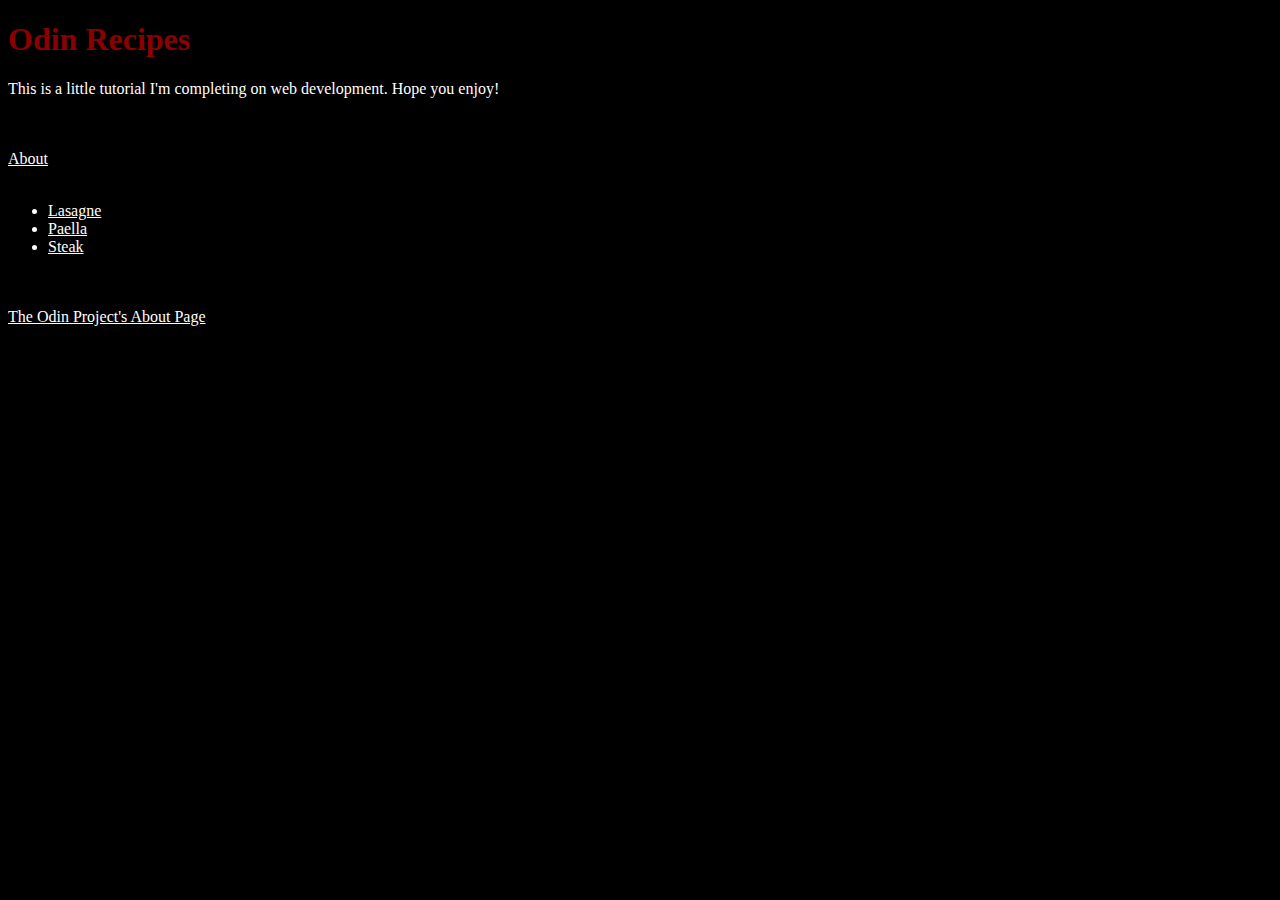
<file: index.html>
<!DOCTYPE html>
<html lang="en">
<head>
    <meta charset="UTF-8">
    <meta http-equiv="X-UA-Compatible" content="IE=edge">
    <meta name="viewport" content="width=device-width, initial-scale=1.0">
    <link rel="stylesheet" href="style.css">
    <title>Home</title>
</head>
<body>
    <h1>Odin Recipes</h1>
    <p>This is a little tutorial I'm completing on web development. Hope you enjoy!</p>
    <br>
    <br>
    <a href="about.html">About</a>
    <br>
    <br>
    <ul>
        <li><a href="recipes/lasagne.html">Lasagne</a></li>
        <li><a href="recipes/paella.html">Paella</a></li>
        <li><a href="recipes/steak.html">Steak</a></li>
    </ul>
    <br>
    <br>
    <a href="https://www.theodinproject.com/about">The Odin Project's About Page</a>

</body>
</html>
</file>
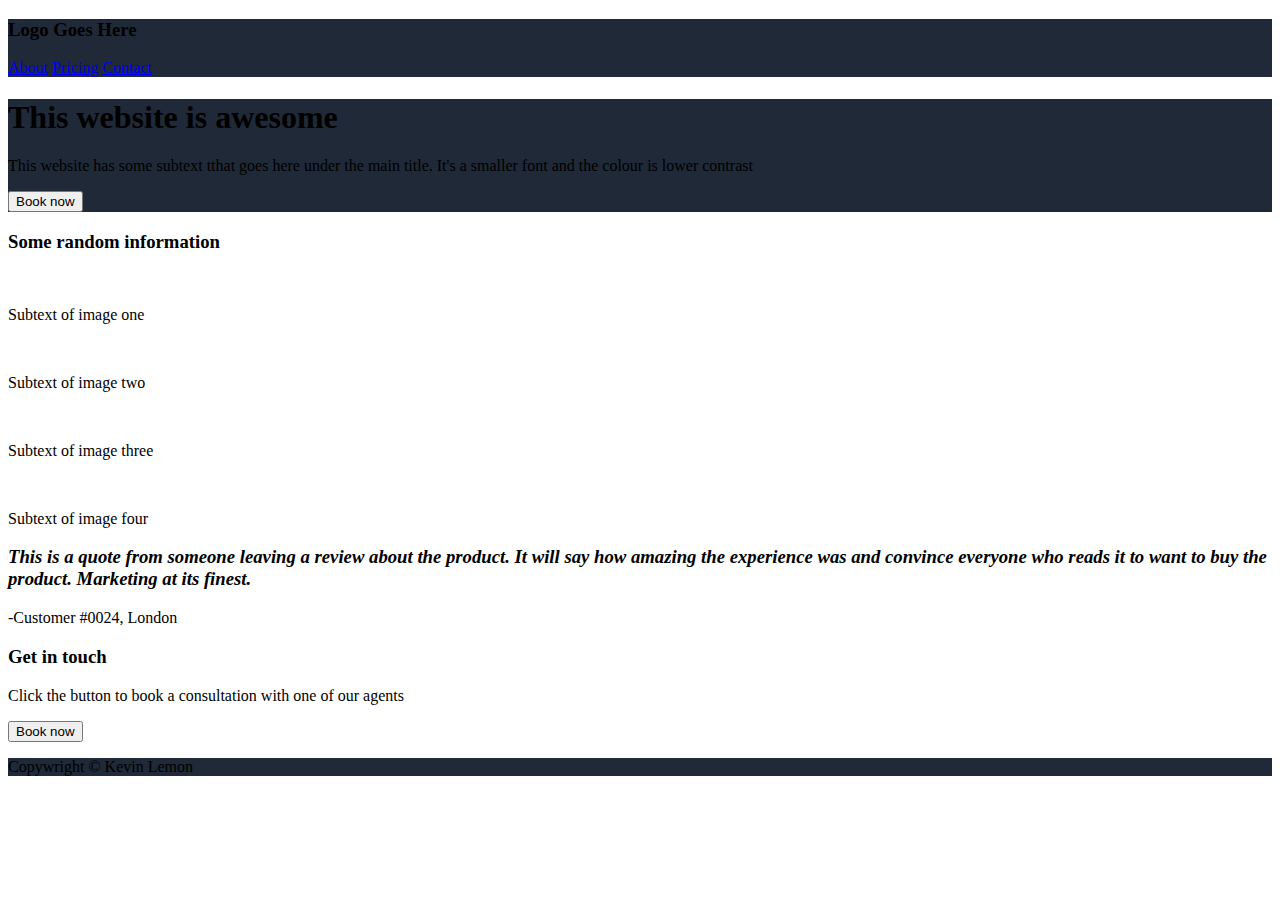
<file: LandingPage/index.html>
<!DOCTYPE html>
<html lang="en">
<head>
    <meta charset="UTF-8">
    <meta http-equiv="X-UA-Compatible" content="IE=edge">
    <meta name="viewport" content="width=device-width, initial-scale=1.0">
    <link rel="stylesheet" href="style.css">
    <title>Document</title>
</head>
<body>

    <div class="topnav">
        <h3 id="Logo">Logo Goes Here</h3>
        <div class="navlinks">
        <a href="#about">About</a>
        <a href="#pricing">Pricing</a>
        <a href="#contact">Contact</a>
        </div>
      </div>


    <div class="main">
    <h1 id="header">This website is awesome</h2>
    <p>This website has some subtext tthat goes here under the main title. It's a smaller font and the colour is lower contrast</p>
    <button>Book now</button>
    <img>
</div>

<div class ="info">
    <h3>Some random information</h3>
<!--4 Pictures with subtext-->
    <img>
    <p>Subtext of image one</p>
    <img>
    <p>Subtext of image two</p>
    <img>
    <p>Subtext of image three</p>
    <img>
    <p>Subtext of image four</p>
</div>

<div class="reviews">
    <h3><em>This is a quote from someone leaving a review about the product. It will say how amazing the experience was and convince everyone who reads it to want to buy the product. Marketing at its finest.</em></h3>
    <p>-Customer #0024, London</p>
</div>

<div class="buttonarea">
    <h3>Get in touch</h3>
    <p>Click the button to book a consultation with one of our agents</p>
    <button>Book now</button>
</div>

<div class="footer">
    <p> Copywright © Kevin Lemon</p>
</div>

</body>
</html>
</file>
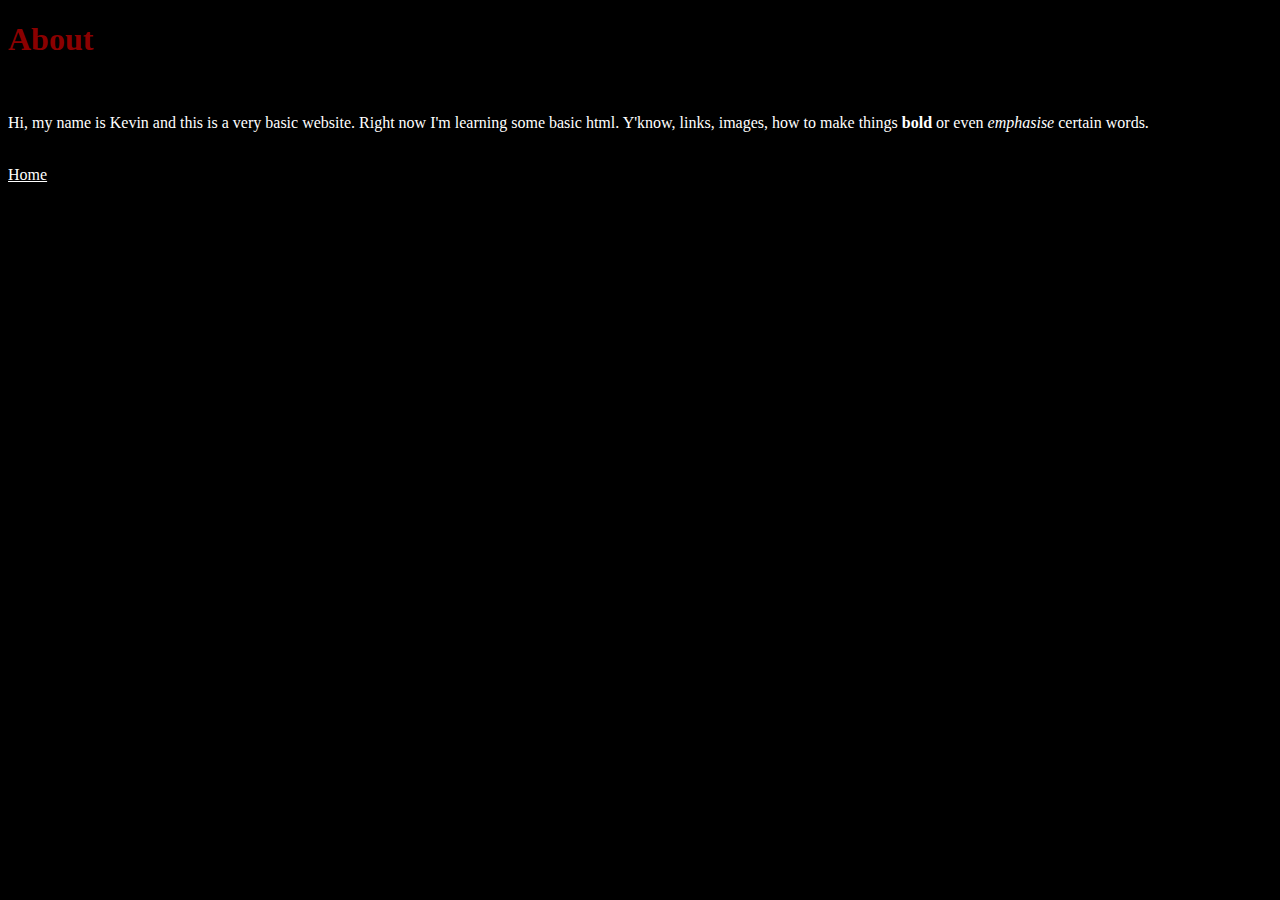
<file: about.html>
<!DOCTYPE html>
<html lang="en">
<head>
    <meta charset="UTF-8">
    <meta http-equiv="X-UA-Compatible" content="IE=edge">
    <meta name="viewport" content="width=device-width, initial-scale=1.0">
    <title>About</title>
    <link rel="stylesheet" href="style.css">
</head>
<body>
    <h1>About</h1>
    <br>
    <p>Hi, my name is Kevin and this is a very basic website. Right now I'm learning some basic html. 
    Y'know, links, images, how to make things <strong>bold</strong> or even <em>emphasise</em> certain words.
    </p>
    <br>
    <a href="index.html">Home</a>
</body>
</html>
</file>
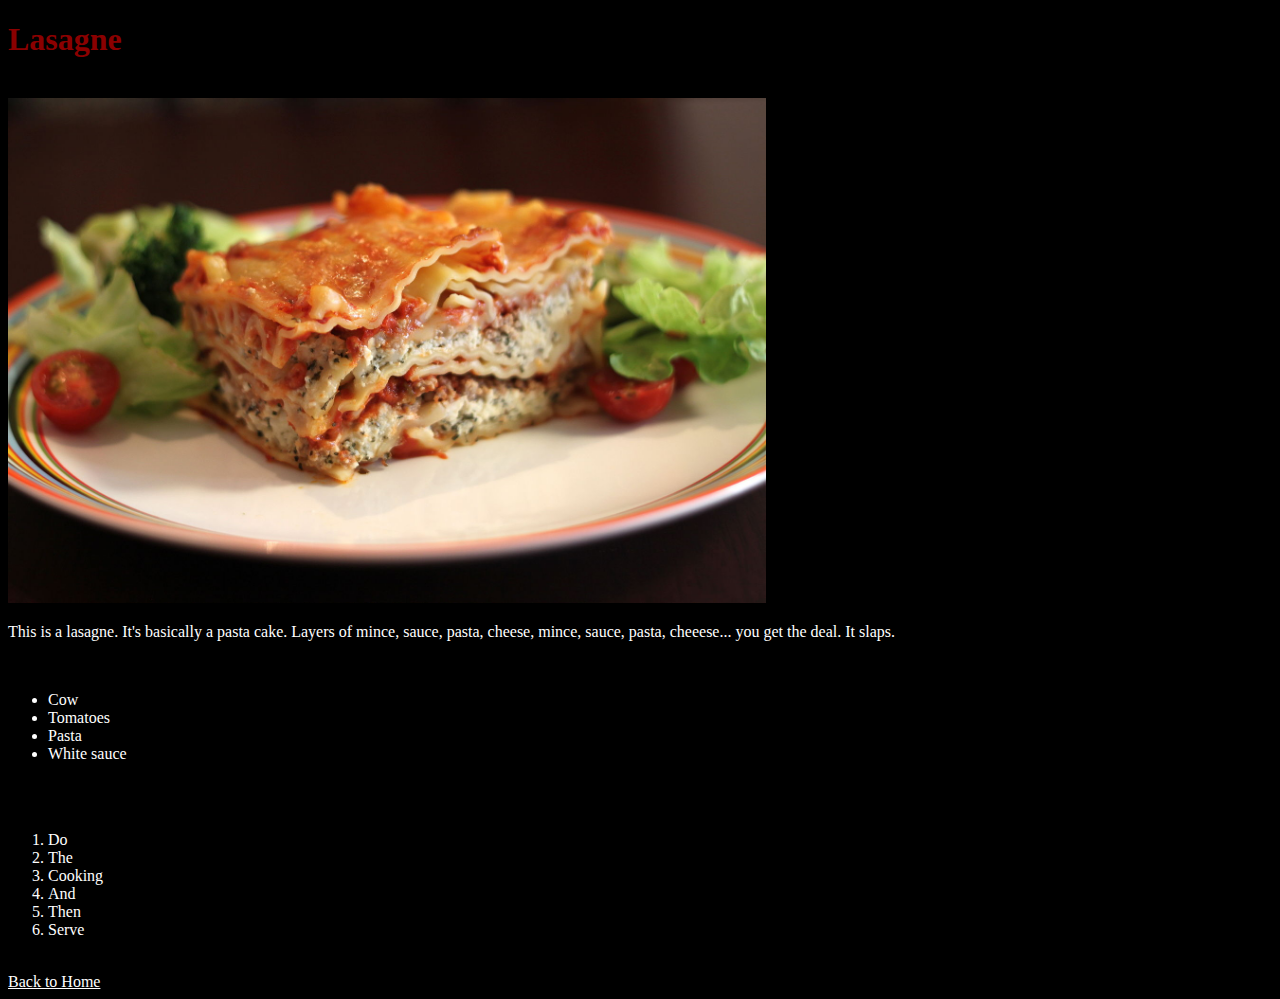
<file: recipes/lasagne.html>
<!DOCTYPE html>
<html lang="en">
<head>
    <meta charset="UTF-8">
    <meta http-equiv="X-UA-Compatible" content="IE=edge">
    <meta name="viewport" content="width=device-width, initial-scale=1.0">
    <title>Lasagne</title>
    <link rel="stylesheet" href="../style.css">
</head>
<body>
    <h1>
        Lasagne
    </h1>
    <br>
    <img src="../pictures/Lasagne.jpg" width="60%" height="60%" alt="Lasagne">
    <br>
    <p>This is a lasagne. It's basically a pasta cake. Layers of mince, sauce, pasta, cheese, mince, sauce, pasta, cheeese... you get the deal. It slaps. </p>
    <br>
    <ul>
        <li>Cow</li>
        <li>Tomatoes</li>
        <li>Pasta</li>
        <li>White sauce</li>
    </ul>
    <br>
    <br>
    <ol>
        <li>Do</li>
        <li>The</li>
        <li>Cooking</li>
        <li>And</li>
        <li>Then</li>
        <li>Serve</li>
    </ol>
    <br>
    <a href="../index.html">Back to Home</a>
</body>
</html>
</file>
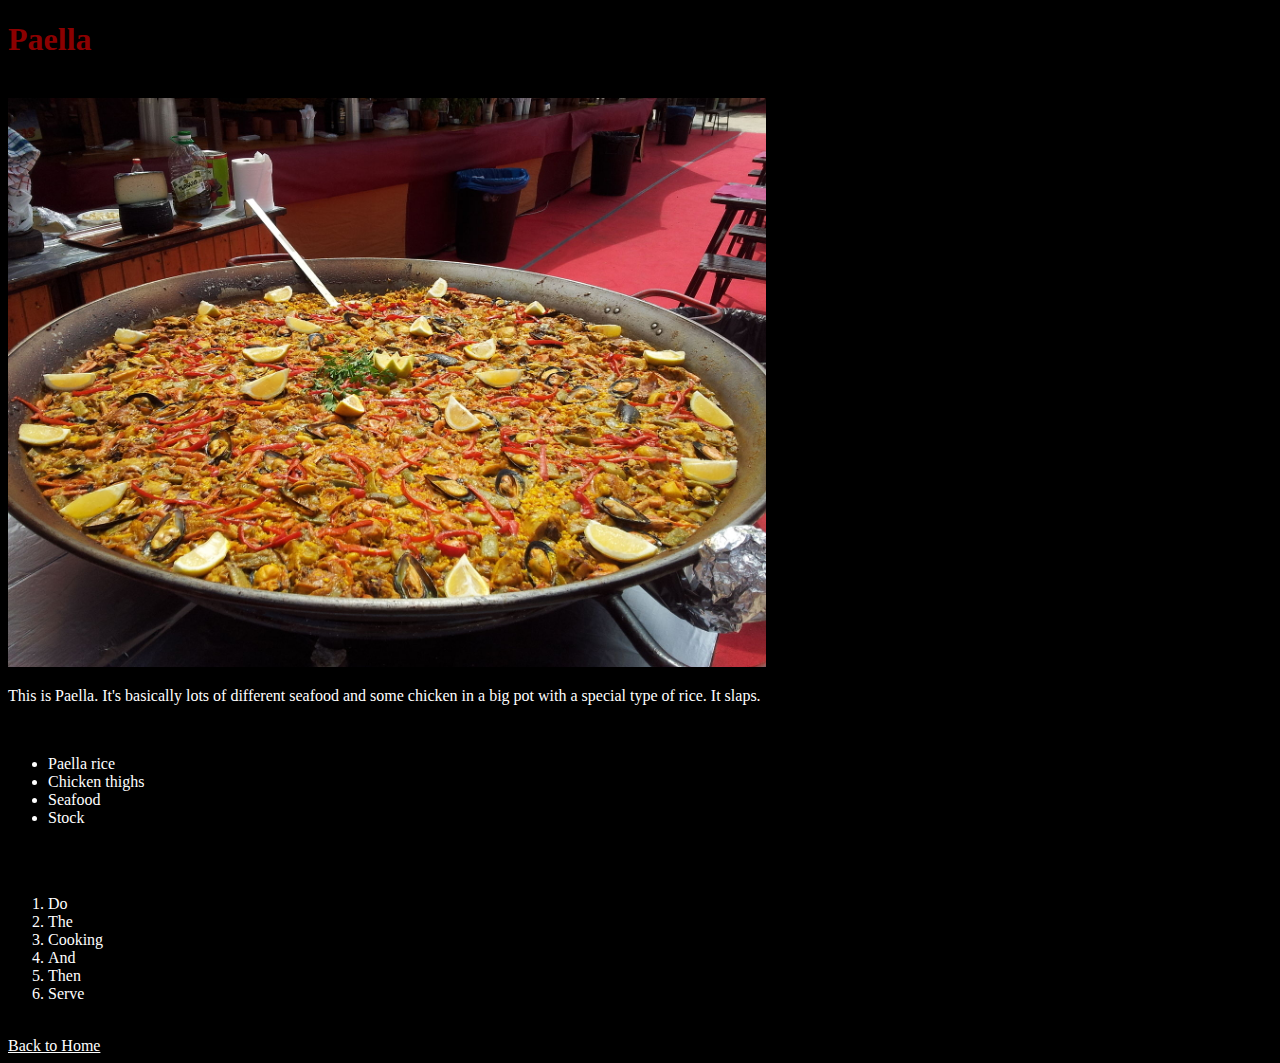
<file: recipes/paella.html>
<!DOCTYPE html>
<html lang="en">
<head>
    <meta charset="UTF-8">
    <meta http-equiv="X-UA-Compatible" content="IE=edge">
    <meta name="viewport" content="width=device-width, initial-scale=1.0">
    <title>Paella</title>
    <link rel="stylesheet" href="../style.css">
</head>
<body>
    <h1>
        Paella
    </h1>
    <br>
    <img src="../pictures/Paella.jpg" width="60%" height="60%" alt="Paella">
    <br>
    <p>This is Paella. It's basically lots of different seafood and some chicken in a big pot with a special type of rice. It slaps. </p>
    <br>
    <ul>
        <li>Paella rice</li>
        <li>Chicken thighs</li>
        <li>Seafood</li>
        <li>Stock</li>
    </ul>
    <br>
    <br>
    <ol>
        <li>Do</li>
        <li>The</li>
        <li>Cooking</li>
        <li>And</li>
        <li>Then</li>
        <li>Serve</li>
    </ol>
    <br>
    <a href="../index.html">Back to Home</a>
</body>
</html>
</file>
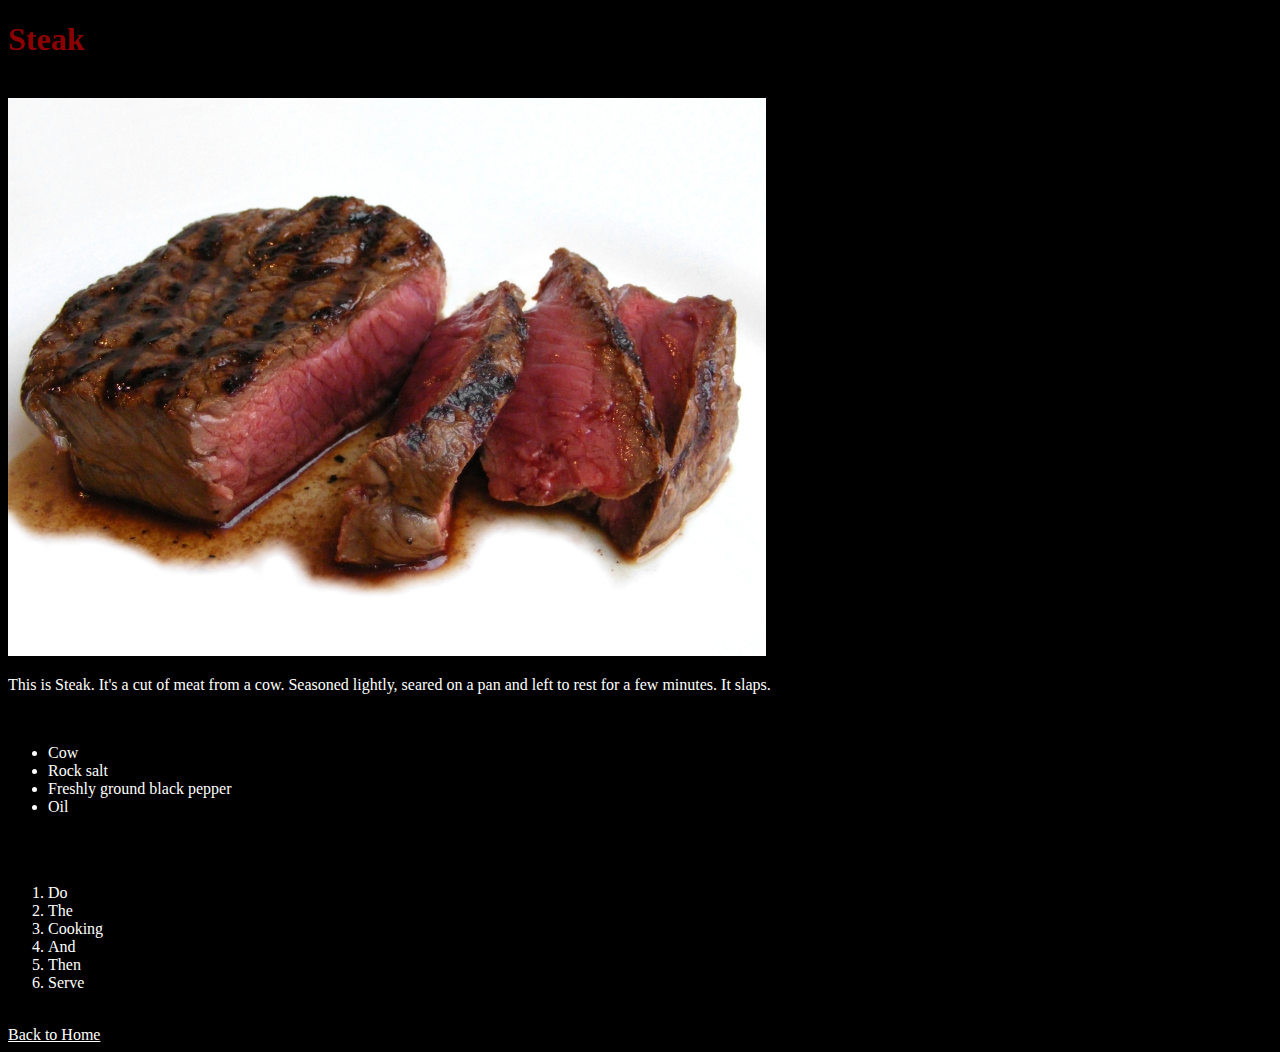
<file: recipes/steak.html>
<!DOCTYPE html>
<html lang="en">
<head>
    <meta charset="UTF-8">
    <meta http-equiv="X-UA-Compatible" content="IE=edge">
    <meta name="viewport" content="width=device-width, initial-scale=1.0">
    <title>Document</title>
    <link rel="stylesheet" href="../style.css">
</head>
<body>
    <h1>
        Steak
    </h1>
    <br>
    <img src="../pictures/Steak.jpg" width="60%" height="60%" alt="Steak">
    <br>
    <p>This is Steak. It's a cut of meat from a cow. Seasoned lightly, seared on a pan and left to rest for a few minutes. It slaps. </p>
    <br>
    <ul>
        <li>Cow</li>
        <li>Rock salt</li>
        <li>Freshly ground black pepper</li>
        <li>Oil</li>
    </ul>
    <br>
    <br>
    <ol>
        <li>Do</li>
        <li>The</li>
        <li>Cooking</li>
        <li>And</li>
        <li>Then</li>
        <li>Serve</li>
    </ol>
    <br>
    <a href="../index.html">Back to Home</a>
</body>
</html>
</file>
<file: style.css>
* {
    background-color: black;
    color: white;
}

h1 {
    color: darkred;
}
</file>
<file: LandingPage/style.css>
.topnav,
.main,
.footer {
    background-color: #1F2937;
}

#header {
    font: 48px, extra-bold, #F9FAF8;
}
</file>
